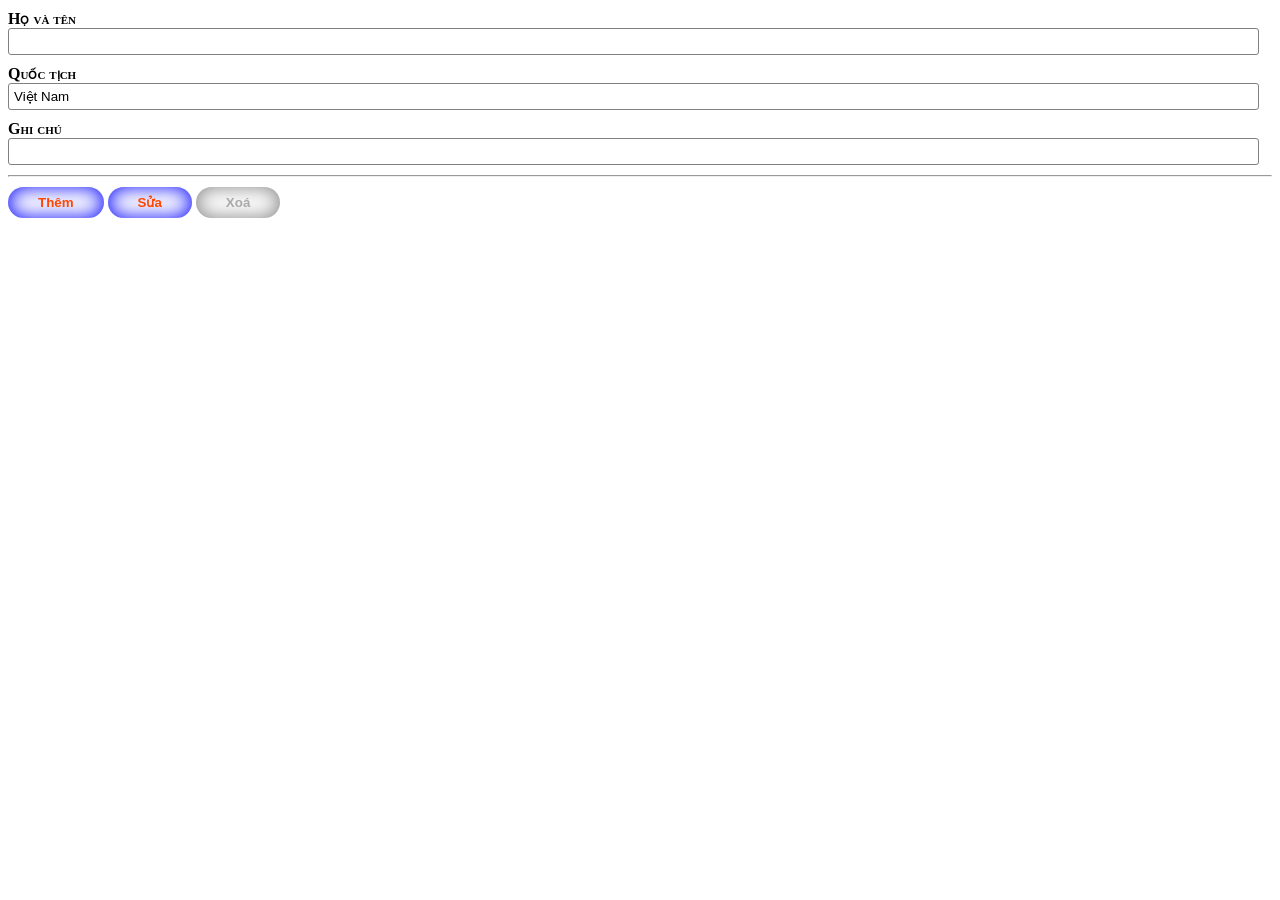
<file: index.html>
<!DOCTYPE html>
<html lang="en">
<head>
    <meta charset="UTF-8">
    <title>PC03385-Bien</title>
    <link rel="stylesheet" href="bai1lab10.css">
</head>
<body>
    <form method="post" enctype="multipart/form-data">
        <div class="form-group">
            <label> Họ và tên</label> <br>
            <input type="text" name="username" tabindex="1" class="form-control">
        </div>
        <div class="form-group">
            <label>Quốc tịch</label> <br>
            <input type="text" name="qt" value="Việt Nam" readonly class="form-control">
        </div>
        <div class="form-group">
            <label>Ghi chú</label> <br>
            <input type="text" name="ghichu" tabindex="2" class="form-control">
        </div>
        <hr>
        <div class="form-group">
            <button tabindex="3" class="form-button">Thêm</button>
            <button tabindex="4" class="form-button">Sửa</button>
            <button disabled class="form-button">Xoá</button>
        </div>
    </form>
</body>
</html>
</file>
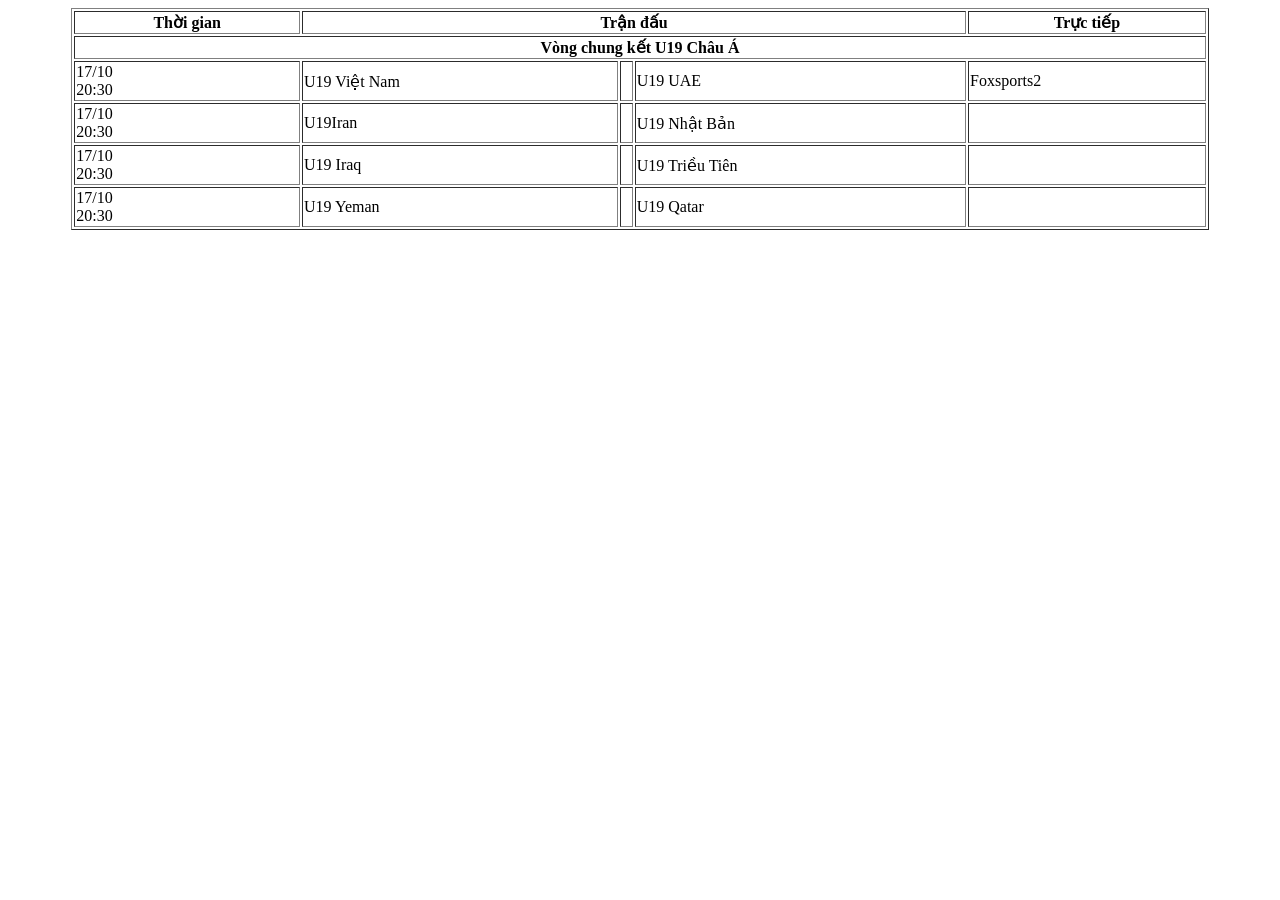
<file: biennvpc03385_lab11/index.html>
<!DOCTYPE html>
<html lang="en">
<head>
    <meta charset="UTF-8">
    <title>PC03385-Bien</title>
</head>
<body>
    <table border="1" style="width: 90%;" align="center">
    <tr>
        <th>Thời gian</th>
        <th colspan="3">Trận đấu</th>
        <th>Trực tiếp</th>
    </tr> 
    <tr>
        <th colspan="5">Vòng chung kết U19 Châu Á</th>
    </tr> 
    <tr>
        <td>17/10<br>20:30</td>
        <td>U19 Việt Nam</td>
        <td></td>
        <td>U19 UAE</td>
        <td>Foxsports2</td>
    </tr> 
    <tr>
        <td>17/10<br>20:30</td>
        <td>U19Iran</td>
        <td></td>
        <td>U19 Nhật Bản</td>
        <td></td>
    </tr> 
    <tr>
        <td>17/10<br>20:30</td>
        <td>U19 Iraq</td>
        <td></td>
        <td>U19 Triều Tiên</td>
        <td></td>
    </tr> 
    <tr>
        <td>17/10<br>20:30</td>
        <td>U19 Yeman</td>
        <td></td>
        <td>U19 Qatar</td>
        <td></td>
    </tr> 
    </table>
</body>
</html>
</file>
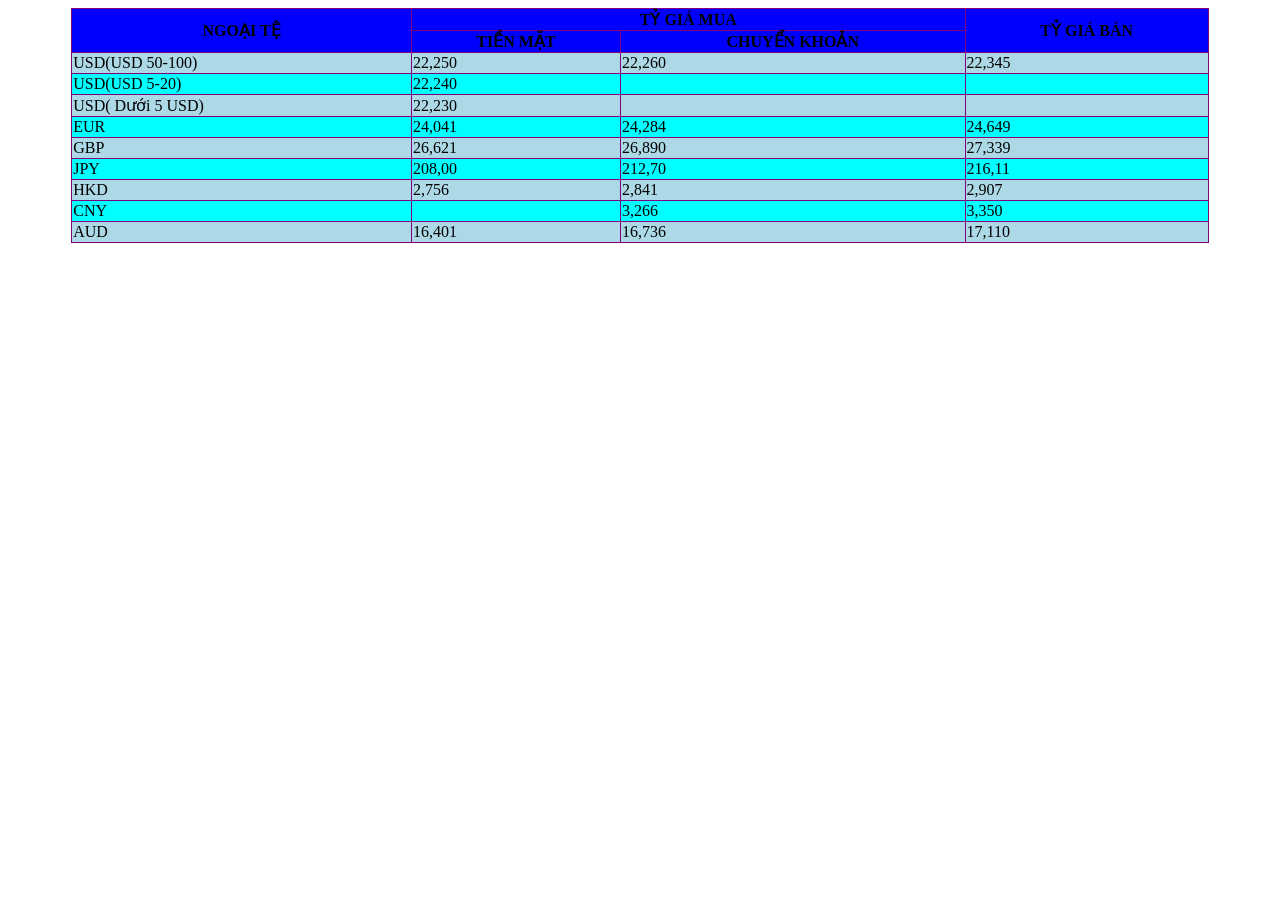
<file: biennvpc03385_lab11/bai2lab11.html>
<!DOCTYPE html>
<html lang="en">
<head>
    <meta charset="UTF-8">
    <title>PC03385-Bien</title>
    <style>
        table{
            border-collapse: collapse;
            border: 1px solid purple;
            width: 90%;
        }
        thead tr{
           background-color: blue;
       }
        tbody tr:nth-child(2n+1){
            background-color: lightblue;
        }
        tbody tr:nth-child(2n){
            background-color: aqua;
        }
       
    </style>
</head>
<body>
    <table border="1" align="center">
       <thead>
        <tr>
            <th rowspan="2">NGOẠI TỆ</th>
            <th colspan="2">TỶ GIÁ MUA</th>
            <th rowspan="2">TỶ GIÁ BÁN</th>
        </tr>
            <th>TIỀN MẶT</th>
            <th>CHUYỂN KHOẢN</th>
        </tr>
       </thead>
       <tbody>
        <tr>
            <td>USD(USD 50-100)</td>
            <td>22,250</td>
            <td>22,260</td>
            <td>22,345</td>
        </tr>
        <tr>
            <td>USD(USD 5-20)</td>
            <td>22,240</td>
            <td></td>
            <td></td>
        </tr>
        <tr>
            <td>USD( Dưới 5 USD)</td>
            <td>22,230</td>
            <td> </td>
            <td> </td>
        </tr>
        <tr>
            <td>EUR</td>
            <td>24,041</td>
            <td>24,284</td>
            <td>24,649</td>
        </tr>
        <tr>
            <td>GBP</td>
            <td>26,621</td>
            <td>26,890</td>
            <td>27,339</td>
        </tr>
        <tr>
            <td>JPY</td>
            <td>208,00</td>
            <td>212,70</td>
            <td>216,11</td>
        </tr>
        <tr>
            <td>HKD</td>
            <td>2,756</td>
            <td>2,841</td>
            <td>2,907</td>
        </tr>
        <tr>
            <td>CNY</td>
            <td></td>
            <td>3,266</td>
            <td>3,350</td>
        </tr>
        <tr>
            <td>AUD</td>
            <td>16,401</td>
            <td>16,736</td>
            <td>17,110</td>
        </tr>
        </tbody>
    </table>
</body>
</html>
</file>
<file: bai1lab10.css>
.form-group{
    margin: 10px 0px;
}
.form-control{
    width: 98%;
    padding: 5px;
    outline: none;
    border: 1px solid gray;
    border-radius: 3px ;
}
.form-group label{
    font-weight: bold;
    font-variant: small-caps;
}
.form-control:focus{
    background-color: yellow;
    box-shadow: 0 0 3px red;
    border: 1px solid yellow;
}
.form-button{
    padding: 8px 30px;
    outline: none;
    border: none;
    border-radius: 20px;
    font-weight: bold;
    background-color: white;
    color: orangered;
    box-shadow: inset 0 0 20px blue;
}
.form-button:hover{
    color:blue;
    box-shadow: inset 0 0 20px orangered;
}
.form-button:disabled{
    color:  darkgray;
    box-shadow: inset 0 0 20px gray;
}
</file>
